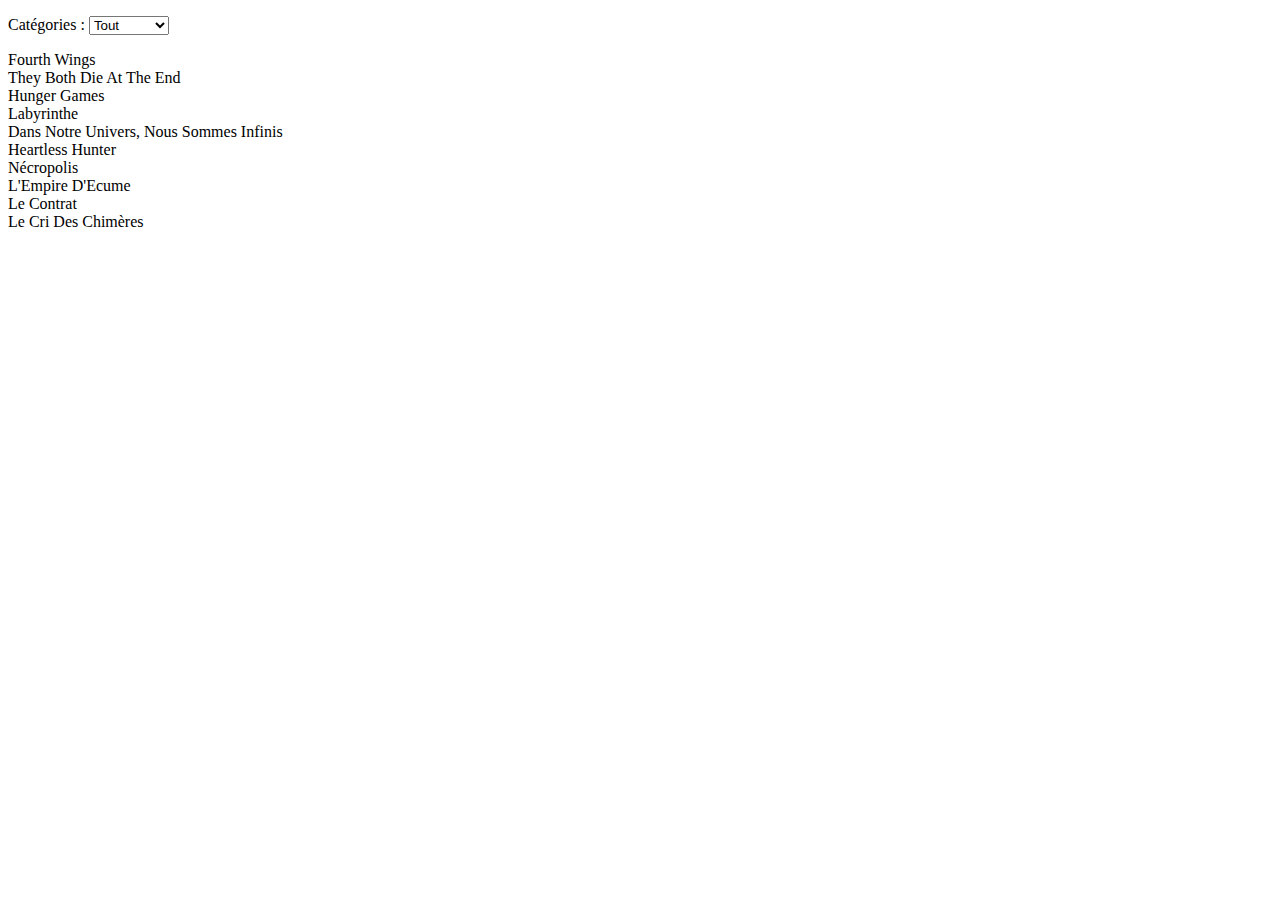
<file: JS-FORM-1/index.html>
<!DOCTYPE html>
<html lang="fr">
<head>
    <meta charset="UTF-8">
    <meta name="viewport" content="width=device-width, initial-scale=1.0">
    <title>Document</title>
    <link rel="stylesheet" href="style.css">
</head>
<body>
    <main>
        <!--------------- exo 9 Récupération des valeurs du formulaire -------------->
        <!-- <form> 
            <label for="nom">Nom:</label>
            <input id="nom" value="Michel" />
            <label for="prenom">Prénom:</label>
            <input id="prenom" value="Jean" />
        </form> -->
        <!-- <button id="mon-bouton1">Mon Beau Bouton</button> -->

        
        <section><!--------------- exo 9b calculatrice ---------------------------------->
            <!-- <form> 
                <label for="premierNombre"></label>
                <input id="premierNombre" value="" />
                <input id="deuxiemeNombre" value="" />
                <label for="resultat">Resultat: </label>
                <input id="resultat" value="">
                <button id="mon-bouton" type="button">click</button>
            </form> -->
        </section>
        <section> <!--------------- exo 10------------->
            <!-- <section> exo 10 afficher/cacher
                <p id="premier">texte visible</p>
                <p id="second" class="hidden">ce texte devrait etre caché</p>
            </section> -->

            <!-- <section> exo 10 cacher les spoilers
                <p>C'est l'histoire d'un garçon troublé</p>
                <p class="spoiler">car il s'avère que son ours en peluche a disparu</p>
                <p class="spoiler">mais finalement il le retrouve</p>
                <button id="spoilerButton" > cacher les spoiler</button>
            </section> -->
        
            <!-- <section> exo 10 surbrillance au clic
                <p id="premier">texte important</p>
                <p id="second">autre texte</p>
            </section> -->

            <section> <!-- exo 10 filtrage par catégorie -->
                <form method="get" action="">
                    <p> <!-- menu déroulant-->
                        <label for="choices">Catégories :</label>
                        <select name="choices" id="choices">
                            <option value="all">Tout</option>
                            <option value="fantaisy">Fantaisie</option>
                            <option value="romantic">Romance</option>
                            <option value="dystopy">Dystopie</option>
                        </select>
                    </p>
                    <div class="">
                        <article class="fantaisy romantic">Fourth Wings</article>
                        <article class="dystopy romantic">They Both Die At The End</article>
                        <article class="dystopy">Hunger Games</article>
                        <article class="dystopy">Labyrinthe</article>
                        <article class="romantic">Dans Notre Univers, Nous Sommes Infinis</article>
                        <article class="fantaisy romantic">Heartless Hunter</article>
                        <article class="fantaisy">Nécropolis</article>
                        <article class="fantaisy romantic">L'Empire D'Ecume</article>
                        <article class="dystopy">Le Contrat</article>
                        <article class="dystopy">Le Cri Des Chimères</article>
                    </div>
                </form>
            </section>
        </section>
    </main>
</body>
<script src="index.js"></script>
</html>
</file>
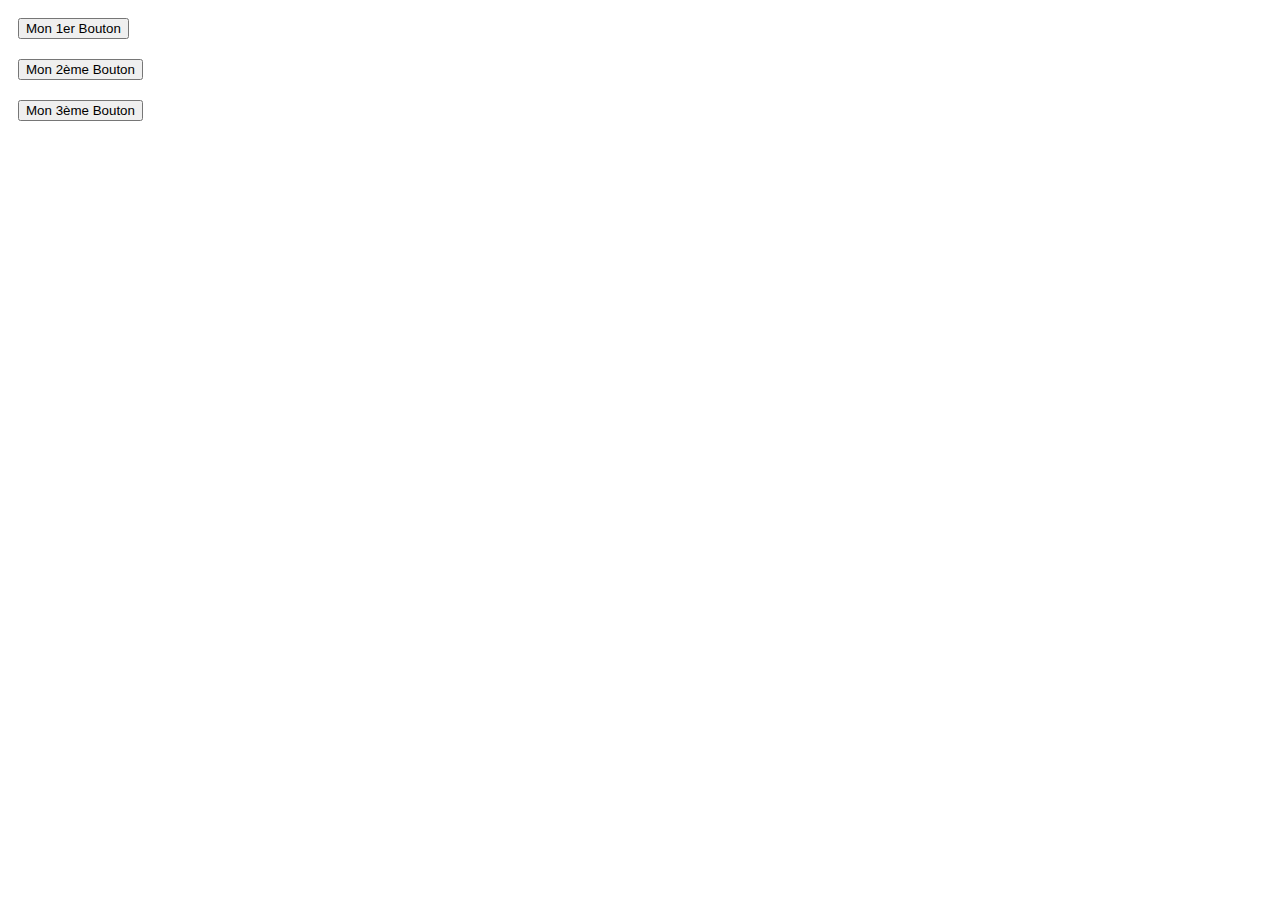
<file: test.html>
<!DOCTYPE html>
<html lang="en">
<head>
    <meta charset="UTF-8">
    <meta name="viewport" content="width=device-width, initial-scale=1.0">
    <title>Document</title>
</head>
<body> <!-- exo 11 changer la couleur du parent au clic-->
    <div style="padding: 10px;">
        <button>Mon 1er Bouton</button>
    </div>
    <div style="padding: 10px;">
        <button>Mon 2ème Bouton</button>
    </div>
    <div style="padding: 10px;">
        <button>Mon 3ème Bouton</button>
    </div>
</body>
<script src="JS-FORM-1/index.js"></script>
</html>
</file>
<file: JS-FORM-1/style.css>
.hidden{
    display: none;
}
</file>
